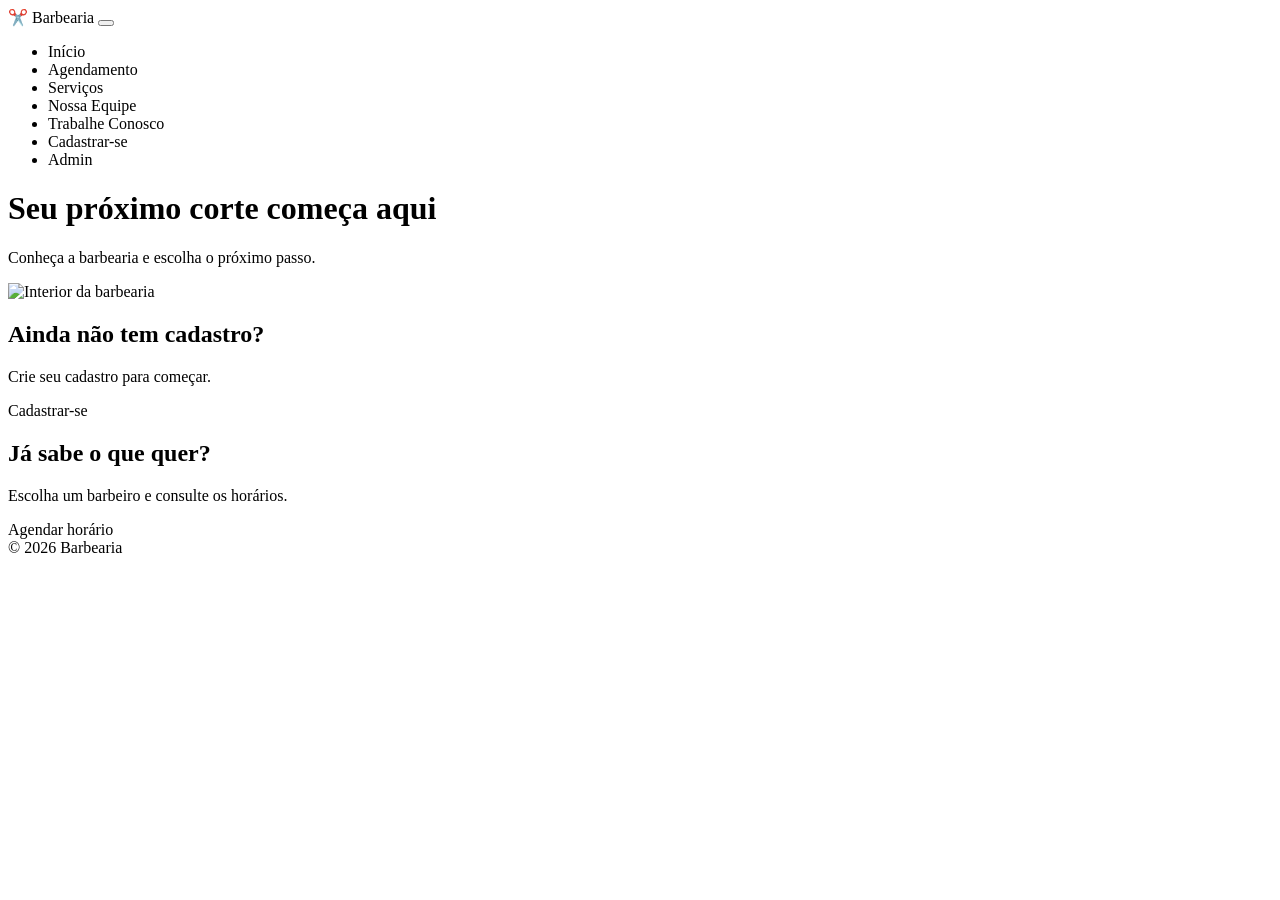
<file: src/main/resources/templates/agendar/index.html>
<!DOCTYPE html>
<html lang="pt-BR" xmlns:th="http://www.thymeleaf.org">
<head>
    <meta charset="UTF-8">
    <meta name="viewport" content="width=device-width, initial-scale=1">
    <title>Agendar Atendimento</title>
    <link rel="stylesheet" th:href="@{/webjars/bootstrap/5.3.3/css/bootstrap.min.css}" />
    <link rel="stylesheet" th:href="@{/css/app.css}" />
</head>
<body class="pagina-agendamento">
<nav class="navbar navbar-expand-lg navbar-dark bg-dark-blue shadow-sm">
    <div class="container">
        <a class="navbar-brand" th:href="@{/}">
            <span class="brand-badge">✂️</span> Barbearia
        </a>
        <button class="navbar-toggler" type="button" data-bs-toggle="collapse"
                data-bs-target="#menuPrincipal" aria-controls="menuPrincipal"
                aria-expanded="false" aria-label="Abrir menu">
            <span class="navbar-toggler-icon"></span>
        </button>
        <div class="collapse navbar-collapse" id="menuPrincipal">
            <ul class="navbar-nav ms-auto align-items-lg-center">
                <li class="nav-item"><a class="nav-link" th:href="@{/}">Início</a></li>
                <li class="nav-item"><a class="nav-link" th:href="@{/agendamento}">Agendamento</a></li>
                <li class="nav-item"><a class="nav-link" th:href="@{/servicos}">Serviços</a></li>
                <li class="nav-item"><a class="nav-link" th:href="@{/equipe}">Nossa Equipe</a></li>
                <li class="nav-item"><a class="nav-link" th:href="@{/trabalhe-conosco}">Trabalhe Conosco</a></li>
                <li class="nav-item"><a class="nav-link" th:href="@{/cadastro}">Cadastrar-se</a></li>
                <li class="nav-item"><a class="nav-link" th:href="@{/admin/login}">Admin</a></li>
            </ul>
        </div>
    </div>
</nav>
<header class="hero">
    <div class="hero-overlay"></div>
    <div class="hero-content container">
        <h1 class="display-6 fw-bold">Seu próximo corte começa aqui</h1>
        <p class="lead mb-0">Conheça a barbearia e escolha o próximo passo.</p>
    </div>
    <img class="hero-img" th:src="@{/images/barbearia-hero.jpeg}" alt="Interior da barbearia">
</header>

<main class="container py-5">
    <section class="row g-4 justify-content-center" aria-label="Acesso rápido">
        <div class="col-md-5">
            <div class="card card-glass border-0 shadow-lg h-100">
                <div class="card-body p-4">
                    <h2 class="h4 mb-2">Ainda não tem cadastro?</h2>
                    <p class="text-light-emphasis">Crie seu cadastro para começar.</p>
                    <a class="btn btn-accent" th:href="@{/cadastro}">Cadastrar-se</a>
                </div>
            </div>
        </div>
        <div class="col-md-5">
            <div class="card card-glass border-0 shadow-lg h-100">
                <div class="card-body p-4">
                    <h2 class="h4 mb-2">Já sabe o que quer?</h2>
                    <p class="text-light-emphasis">Escolha um barbeiro e consulte os horários.</p>
                    <a class="btn btn-accent" th:href="@{/agendamento}">Agendar horário</a>
                </div>
            </div>
        </div>
    </section>
</main>
<footer class="footer mt-auto py-4">
    <div class="container text-center text-muted">
        © <span th:text="${#dates.format(#dates.createNow(), 'yyyy')}">2026</span> Barbearia
    </div>
</footer>
<script th:src="@{/webjars/bootstrap/5.3.3/js/bootstrap.bundle.min.js}"></script>
<script th:src="@{/js/app.js}"></script>
</body>
</html>
</file>
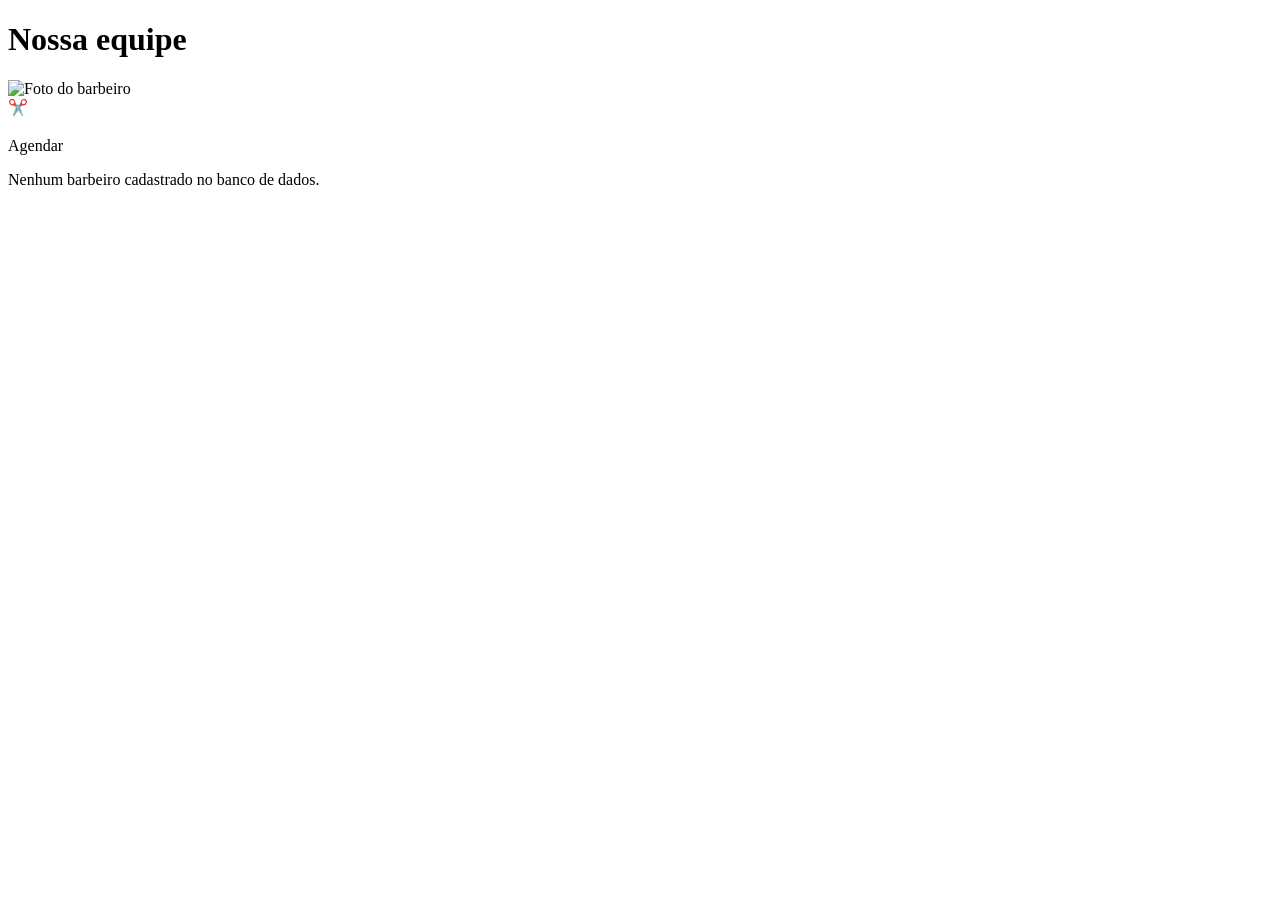
<file: src/main/resources/templates/equipe/index.html>
<!DOCTYPE html>
<html lang="pt-BR" xmlns:th="http://www.thymeleaf.org">
<head>
    <meta charset="UTF-8"><meta name="viewport" content="width=device-width, initial-scale=1">
    <title>Nossa equipe</title>
    <link rel="stylesheet" th:href="@{/webjars/bootstrap/5.3.3/css/bootstrap.min.css}">
    <link rel="stylesheet" th:href="@{/css/app.css}">
</head>
<body class="bg-dark-900">
<nav th:replace="~{layout/fragments/header :: header}"></nav>
<main class="container py-5">
    <h1 class="h3 mb-4">Nossa equipe</h1>
    <div class="row g-4">
        <div class="col-md-4" th:each="barbeiro : ${barbeiros}">
            <div class="card card-glass h-100"><div class="card-body text-center">
                <img th:if="${barbeiro.foto != null}" th:src="${barbeiro.foto}" class="rounded-circle mb-3" style="width:120px;height:120px;object-fit:cover" alt="Foto do barbeiro">
                <div th:if="${barbeiro.foto == null}" class="display-5 mb-3">✂️</div>
                <h2 class="h5" th:text="${barbeiro.nome}"></h2>
                <a class="btn btn-accent mt-2" th:href="@{/agendar}">Agendar</a>
            </div></div>
        </div>
        <div class="col-12" th:if="${#lists.isEmpty(barbeiros)}"><p class="text-light-emphasis">Nenhum barbeiro cadastrado no banco de dados.</p></div>
    </div>
</main>
<footer th:replace="~{layout/fragments/footer :: footer}"></footer>
<script th:src="@{/webjars/bootstrap/5.3.3/js/bootstrap.bundle.min.js}"></script>
</body>
</html>
</file>
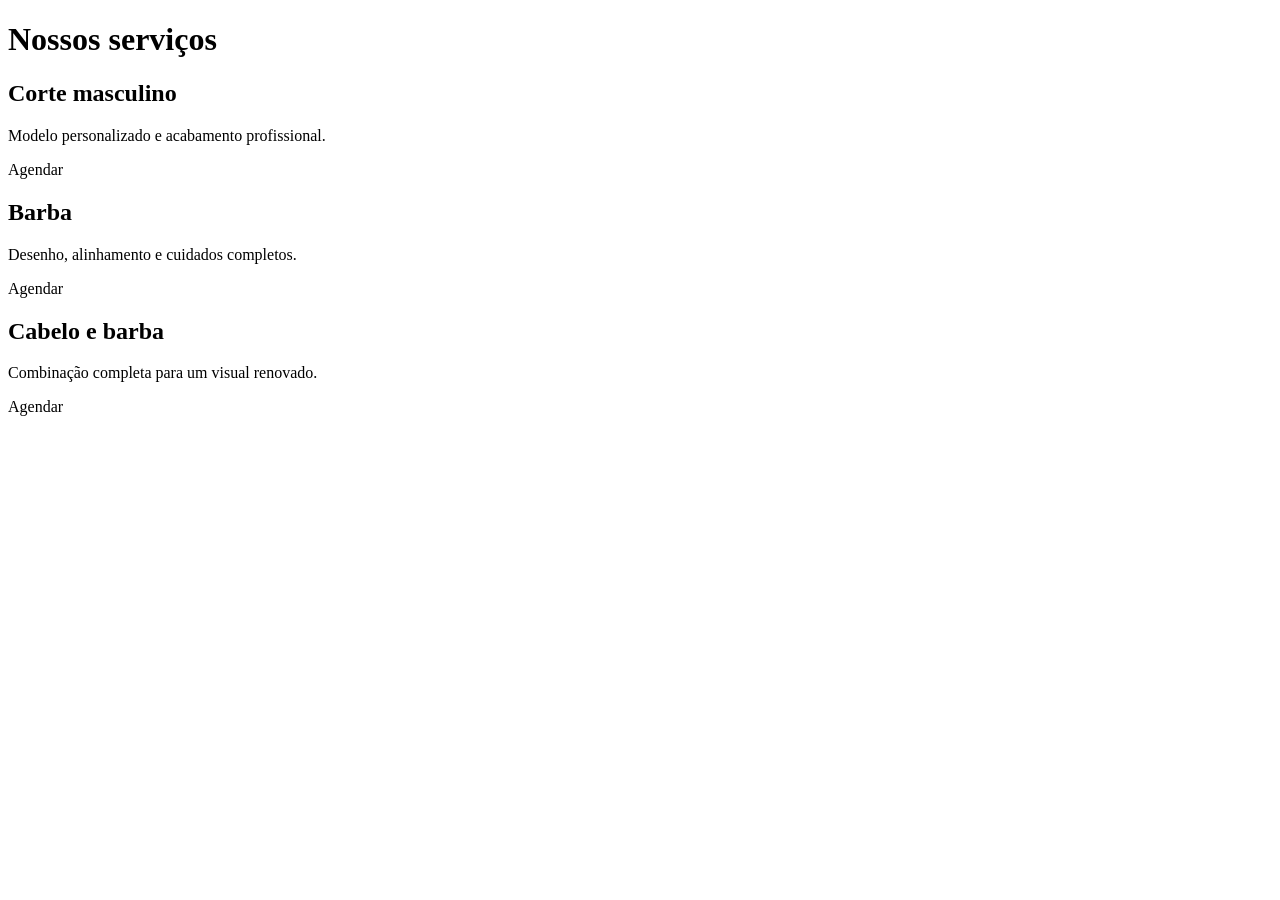
<file: src/main/resources/templates/servicos/index.html>
<!DOCTYPE html>
<html lang="pt-BR" xmlns:th="http://www.thymeleaf.org">
<head>
    <meta charset="UTF-8"><meta name="viewport" content="width=device-width, initial-scale=1">
    <title>Serviços</title>
    <link rel="stylesheet" th:href="@{/webjars/bootstrap/5.3.3/css/bootstrap.min.css}">
    <link rel="stylesheet" th:href="@{/css/app.css}">
</head>
<body class="bg-dark-900">
<nav th:replace="~{layout/fragments/header :: header}"></nav>
<main class="container py-5">
    <h1 class="h3 mb-4">Nossos serviços</h1>
    <div class="row g-4">
        <div class="col-md-4"><div class="card card-glass h-100"><div class="card-body"><h2 class="h5">Corte masculino</h2><p>Modelo personalizado e acabamento profissional.</p><a class="btn btn-accent" th:href="@{/agendar}">Agendar</a></div></div></div>
        <div class="col-md-4"><div class="card card-glass h-100"><div class="card-body"><h2 class="h5">Barba</h2><p>Desenho, alinhamento e cuidados completos.</p><a class="btn btn-accent" th:href="@{/agendar}">Agendar</a></div></div></div>
        <div class="col-md-4"><div class="card card-glass h-100"><div class="card-body"><h2 class="h5">Cabelo e barba</h2><p>Combinação completa para um visual renovado.</p><a class="btn btn-accent" th:href="@{/agendar}">Agendar</a></div></div></div>
    </div>
</main>
<footer th:replace="~{layout/fragments/footer :: footer}"></footer>
<script th:src="@{/webjars/bootstrap/5.3.3/js/bootstrap.bundle.min.js}"></script>
</body>
</html>
</file>
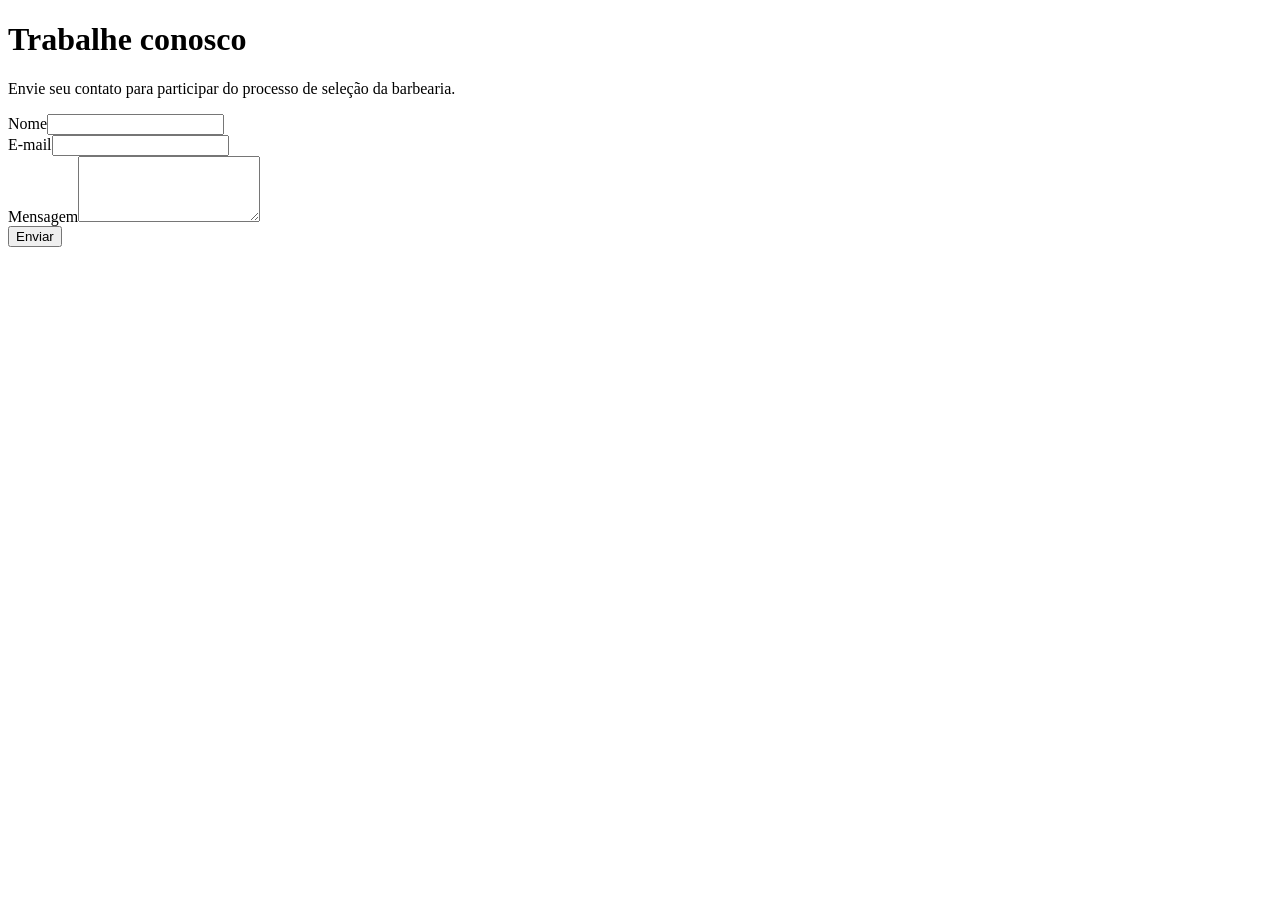
<file: src/main/resources/templates/vagas/index.html>
<!DOCTYPE html>
<html lang="pt-BR" xmlns:th="http://www.thymeleaf.org">
<head>
    <meta charset="UTF-8"><meta name="viewport" content="width=device-width, initial-scale=1">
    <title>Trabalhe conosco</title>
    <link rel="stylesheet" th:href="@{/webjars/bootstrap/5.3.3/css/bootstrap.min.css}">
    <link rel="stylesheet" th:href="@{/css/app.css}">
</head>
<body class="bg-dark-900">
<nav th:replace="~{layout/fragments/header :: header}"></nav>
<main class="container py-5">
    <div class="card card-glass shadow-lg"><div class="card-body p-4">
        <h1 class="h3 mb-3">Trabalhe conosco</h1>
        <p>Envie seu contato para participar do processo de seleção da barbearia.</p>
        <form class="row g-3">
            <div class="col-md-6"><label class="form-label" for="nome">Nome</label><input class="form-control" id="nome" name="nome" required></div>
            <div class="col-md-6"><label class="form-label" for="email">E-mail</label><input class="form-control" id="email" name="email" type="email" required></div>
            <div class="col-12"><label class="form-label" for="mensagem">Mensagem</label><textarea class="form-control" id="mensagem" name="mensagem" rows="4" required></textarea></div>
            <div class="col-12"><button class="btn btn-accent" type="submit">Enviar</button></div>
        </form>
    </div></div>
</main>
<footer th:replace="~{layout/fragments/footer :: footer}"></footer>
<script th:src="@{/webjars/bootstrap/5.3.3/js/bootstrap.bundle.min.js}"></script>
</body>
</html>
</file>
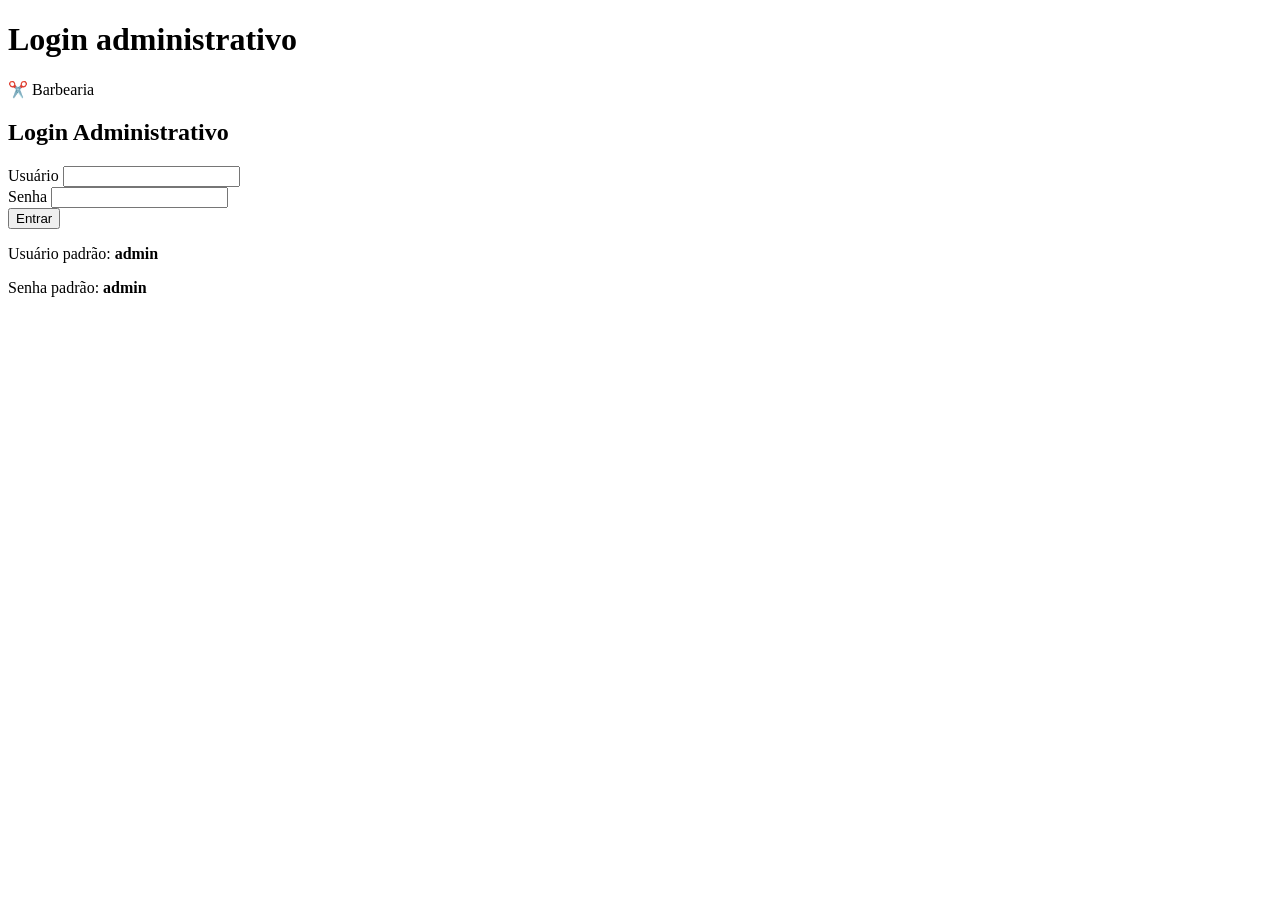
<file: src/main/resources/templates/admin/login.html>
<!DOCTYPE html>
<html lang="pt-BR" xmlns:th="http://www.thymeleaf.org">
<head>
    <meta charset="UTF-8">
    <title>Login Admin</title>
    <link rel="stylesheet" th:href="@{/webjars/bootstrap/5.3.3/css/bootstrap.min.css}" />
    <link rel="stylesheet" th:href="@{/css/app.css}" />
</head>
<body>
    <main>
        <h1>Login administrativo</h1>
    </main>
    <body class="bg-dark-900">
    <nav class="navbar navbar-dark bg-dark-blue">
        <div class="container">
            <a class="navbar-brand" th:href="@{/}">✂️ Barbearia</a>
        </div>
    </nav>
    <main class="container py-5">
        <div class="row justify-content-center">
            <div class="col-md-6">
                <div class="card card-glass border-0 shadow-lg">
                    <div class="card-body p-4">
                        <h2 class="h4 mb-3">Login Administrativo</h2>
                        <div th:if="${erroLogin}" class="alert alert-danger" th:text="${erroLogin}"></div>
                        <form th:action="@{/admin/login}" method="post">
                            <div class="mb-3">
                                <label for="username" class="form-label">Usuário</label>
                                <input type="text" class="form-control" id="username" name="username" required />
                            </div>
                            <div class="mb-3">
                                <label for="password" class="form-label">Senha</label>
                                <input type="password" class="form-control" id="password" name="password" required />
                            </div>
                            <button type="submit" class="btn btn-primary">Entrar</button>
                            <div class="text-muted small mt-3">
                                <p>Usuário padrão: <strong>admin</strong></p>
                                <p>Senha padrão: <strong>admin</strong></p>
                            </div>
                        </form>
                    </div>
                </div>
            </div>
        </div>
    </main>
    <footer th:replace="~{layout/fragments/footer :: footer}"></footer>
</body>
</html>
</file>
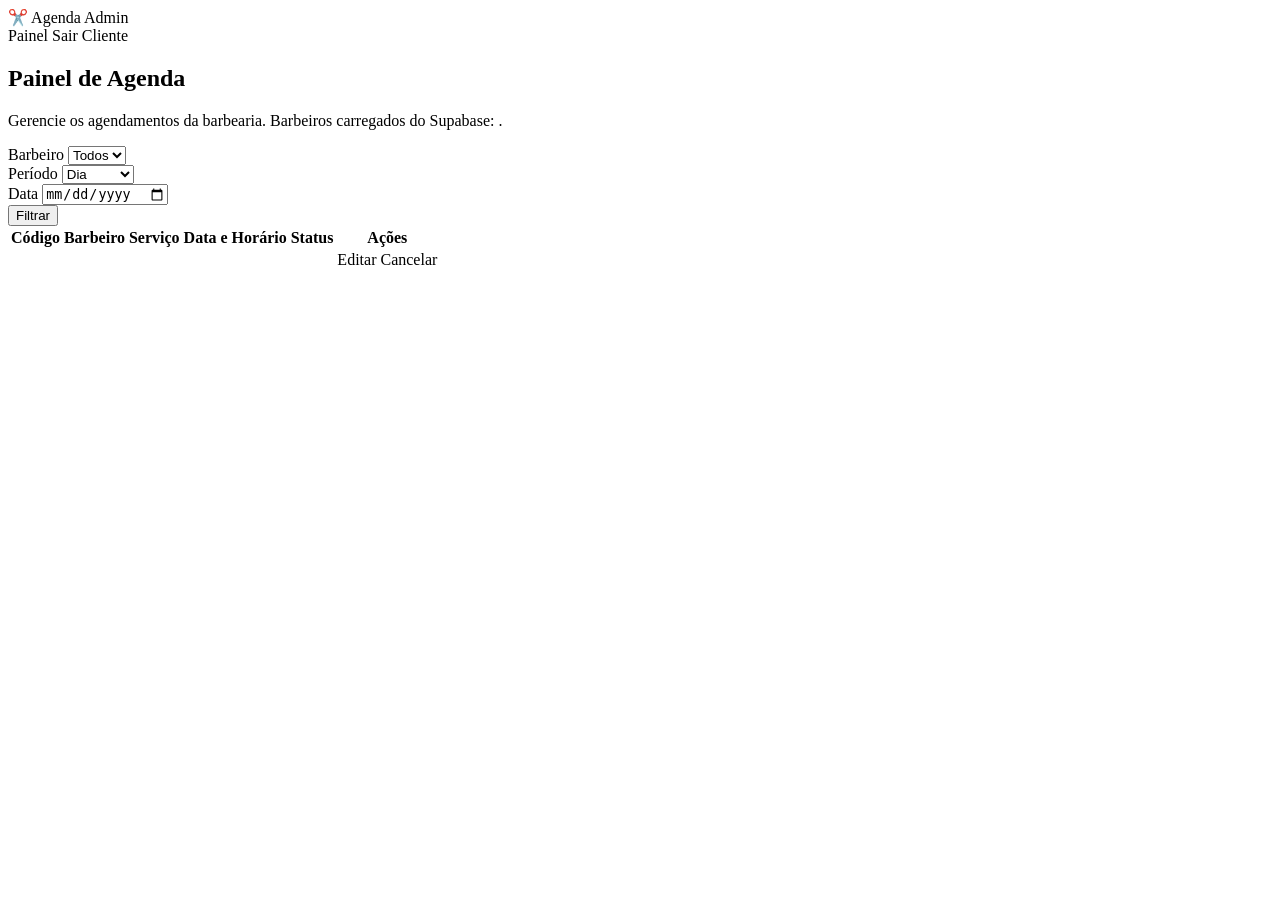
<file: src/main/resources/templates/admin/painel-agenda.html>
<!DOCTYPE html>
<html lang="pt-BR" xmlns:th="http://www.thymeleaf.org">
<head>
    <meta charset="UTF-8">
    <meta name="viewport" content="width=device-width, initial-scale=1">
    <title>Painel de agenda</title>
    <link rel="stylesheet" th:href="@{/webjars/bootstrap/5.3.3/css/bootstrap.min.css}" />
    <link rel="stylesheet" th:href="@{/css/app.css}" />
</head>
<body class="bg-dark-900">

<nav class="navbar navbar-dark bg-dark-blue">
    <div class="container">
        <a class="navbar-brand" th:href="@{/}">✂️ Agenda Admin</a>
    </div><div class="d-flex gap-2">
        <a class="btn btn-outline-light" th:href="@{/admin/painel-agenda}">Painel</a>
        <a class="btn btn-outline-light" th:href="@{/admin/logout}">Sair</a>
        <a class="btn btn-outline-light btn-sm" th:href="@{/agendar}">Cliente</a>
    </div>
    </nav>

<main class="container py-4">
    <div class="card card-glass border-0 shadow-lg">
        <div class="card-body p-4">
            <h2 class="h4 mb-3">Painel de Agenda</h2>
            <p>Gerencie os agendamentos da barbearia. Barbeiros carregados do Supabase: <strong th:text="${#lists.size(barbeiros)}"></strong>.</p>
            <!-- Aqui você pode adicionar a tabela ou lista de agendamentos -->
            <form class="row g-3 mb-4" th:action="@{/admin/painel}" method="get">
                <div class="col-md-4">
                    <label class="form-label">Barbeiro</label>
                    <select class="form-select" name="barbeiroId">
                        <option value="" selected>Todos</option>
                        <option th:each="b : ${barbeiros}" th:value="${b.id}" th:text="${b.nome}"></option>
                    </select>
                </div>
                <div class="col-md-4">
                    <label class="form-label">Período</label>
                    <select class="form-select" name="periodo">
                        <option value="" selected>Todos</option>
                        <option value="DIA" selected>Dia</option>
                        <option value="SEMANA">Semana</option>
                        <option value="manha">Manhã</option>
                        <option value="tarde">Tarde</option>
                        <option value="noite">Noite</option>
                    </select>
                </div>
                <div class="col-md-4">
                    <label class="form-label">Data</label>
                    <input class="form-control" type="date" name="data" required />
                    </div>
                <div class="col-12">
                    <button class="btn btn-accent" type="submit">Filtrar</button>
                </div>
            </form>
            <div class="table-responsive">
                <table class="table table-dark table-hover align-middle">
                    <thead>
                        <tr>
                            <th>Código</th>
                            <th>Barbeiro</th>
                            <th>Serviço</th>
                            <th>Data e Horário</th>
                            <th>Status</th>
                            <th>Ações</th>
                        </tr>
                    </thead>
                    <tbody>
                        <tr th:each="agendamento : ${agendamentos}">
                            <td th:text="${agendamento.codigo}"></td>
                            <td th:text="${agendamento.barbeiro.nome}"></td>
                            <td th:text="${agendamento.servico.nome}"></td>
                            <td th:text="${#dates.format(agendamento.dataHora, 'dd/MM/yyyy HH:mm')}"></td>
                            <td th:text="${agendamento.status}"></td>
                            <td>
                                <a th:href="@{/admin/editar-agendamento(agendamentoId=${agendamento.id})}" class="btn btn-sm btn-primary">Editar</a>
                                <a th:href="@{/admin/cancelar-agendamento(agendamentoId=${agendamento.id})}" class="btn btn-sm btn-danger">Cancelar</a>
                            </td>
                        </tr>
                    </tbody>
                </table>
            </div>
        </div>
    </div>
</main>
</file>
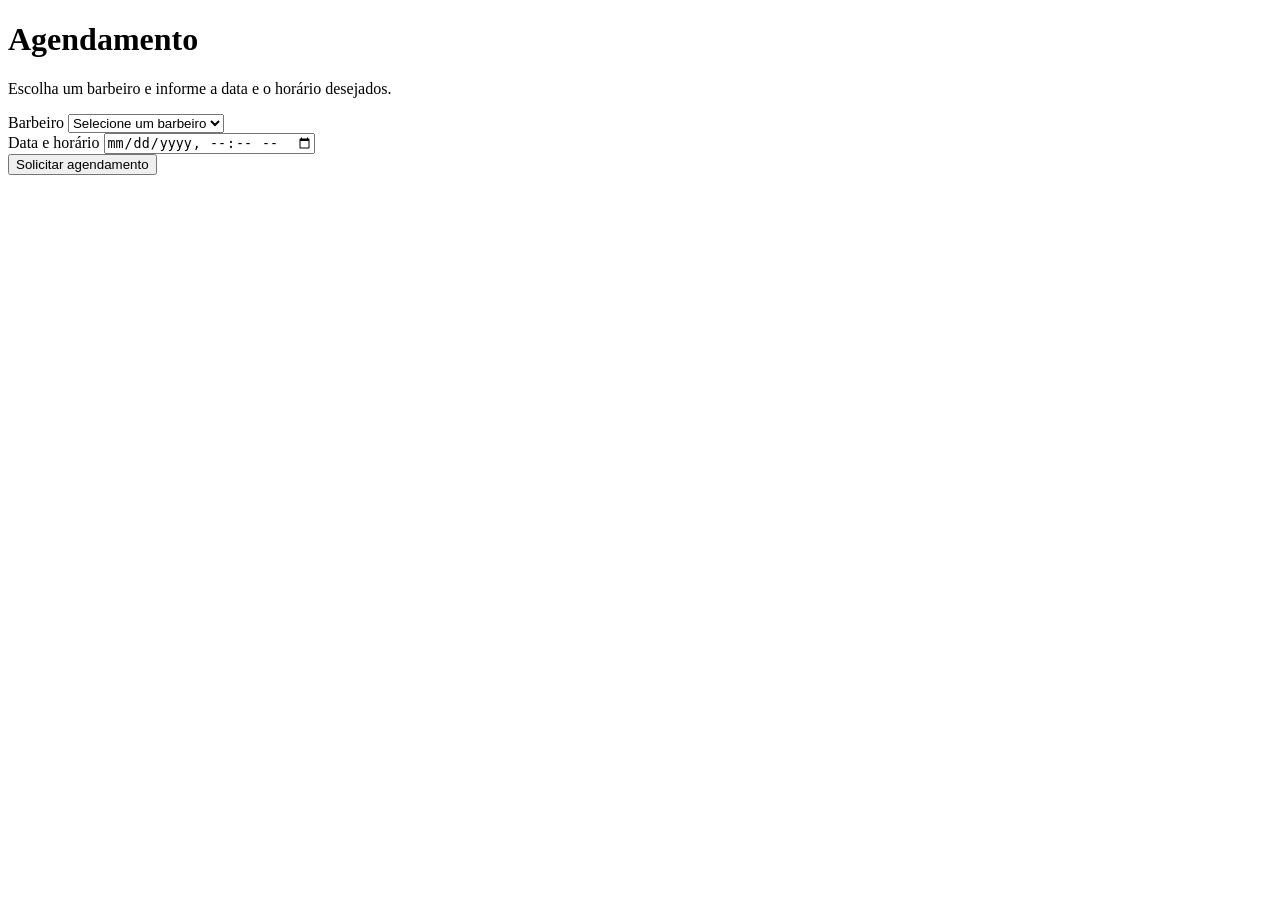
<file: src/main/resources/templates/cliente/agendamento.html>
<!DOCTYPE html>
<html lang="pt-BR" xmlns:th="http://www.thymeleaf.org">
<head>
    <meta charset="UTF-8">
    <meta name="viewport" content="width=device-width, initial-scale=1">
    <title>Agendar atendimento</title>
    <link rel="stylesheet" th:href="@{/webjars/bootstrap/5.3.3/css/bootstrap.min.css}">
    <link rel="stylesheet" th:href="@{/css/app.css}">
</head>
<body class="bg-dark-900">
<nav th:replace="~{layout/fragments/header :: header}"></nav>
<main class="container py-5">
    <div class="card card-glass border-0 shadow-lg mx-auto" style="max-width: 720px">
        <div class="card-body p-4">
            <h1 class="h3 mb-2">Agendamento</h1>
            <p class="text-light-emphasis mb-4">Escolha um barbeiro e informe a data e o horário desejados.</p>
            <form class="row g-3" data-booking-form>
                <div class="col-12">
                    <label class="form-label" for="barbeiro">Barbeiro</label>
                    <select class="form-select" id="barbeiro" name="barbeiroId" required>
                        <option value="" selected disabled>Selecione um barbeiro</option>
                        <option th:each="barbeiro : ${barbeiros}" th:value="${barbeiro.id}" th:text="${barbeiro.nome}"></option>
                    </select>
                </div>
                <div class="col-12">
                    <label class="form-label" for="dataHorario">Data e horário</label>
                    <input class="form-control" id="dataHorario" name="dataHorario" type="datetime-local" required>
                </div>
                <div class="col-12">
                    <button class="btn btn-accent" type="submit">Solicitar agendamento</button>
                    <p class="small mt-3 mb-0" data-form-message role="status" aria-live="polite"></p>
                </div>
            </form>
        </div>
    </div>
</main>
<footer th:replace="~{layout/fragments/footer :: footer}"></footer>
<script th:src="@{/webjars/bootstrap/5.3.3/js/bootstrap.bundle.min.js}"></script>
<script th:src="@{/js/app.js}"></script>
</body>
</html>
</file>
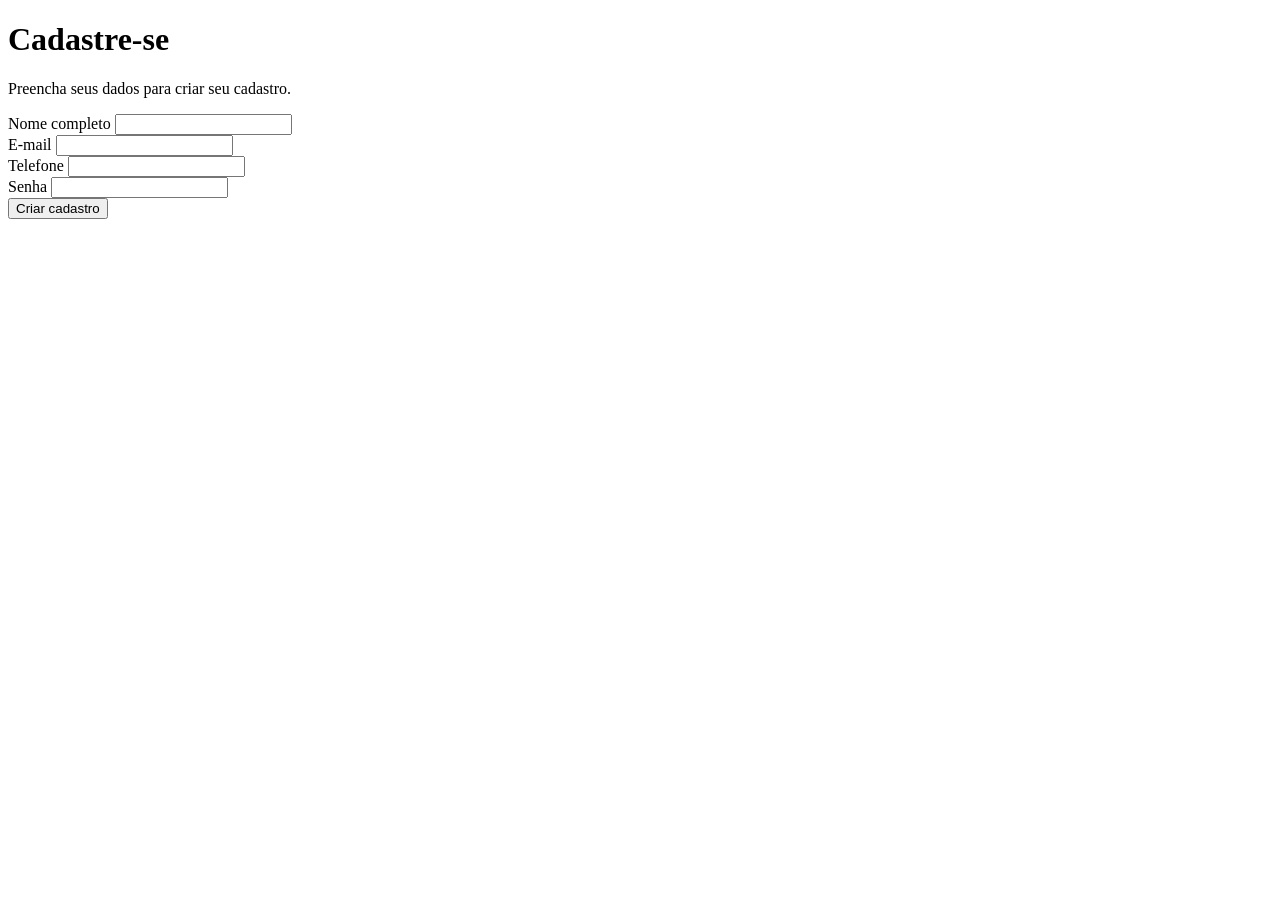
<file: src/main/resources/templates/cliente/cadastro.html>
<!DOCTYPE html>
<html lang="pt-BR" xmlns:th="http://www.thymeleaf.org">
<head>
    <meta charset="UTF-8">
    <meta name="viewport" content="width=device-width, initial-scale=1">
    <title>Cadastro de cliente</title>
    <link rel="stylesheet" th:href="@{/webjars/bootstrap/5.3.3/css/bootstrap.min.css}">
    <link rel="stylesheet" th:href="@{/css/app.css}">
</head>
<body class="bg-dark-900">
<nav th:replace="~{layout/fragments/header :: header}"></nav>
<main class="container py-5">
    <div class="card card-glass border-0 shadow-lg mx-auto" style="max-width: 720px">
        <div class="card-body p-4">
            <h1 class="h3 mb-2">Cadastre-se</h1>
            <p class="text-light-emphasis mb-4">Preencha seus dados para criar seu cadastro.</p>
            <form class="row g-3" data-auth-form>
                <div class="col-md-6">
                    <label class="form-label" for="cadastro-nome">Nome completo</label>
                    <input class="form-control" id="cadastro-nome" name="nome" type="text" autocomplete="name" required>
                </div>
                <div class="col-md-6">
                    <label class="form-label" for="cadastro-email">E-mail</label>
                    <input class="form-control" id="cadastro-email" name="email" type="email" autocomplete="email" required>
                </div>
                <div class="col-md-6">
                    <label class="form-label" for="cadastro-telefone">Telefone</label>
                    <input class="form-control" id="cadastro-telefone" name="telefone" type="tel" autocomplete="tel" required>
                </div>
                <div class="col-md-6">
                    <label class="form-label" for="cadastro-senha">Senha</label>
                    <input class="form-control" id="cadastro-senha" name="senha" type="password" autocomplete="new-password" required>
                </div>
                <div class="col-12">
                    <button class="btn btn-accent" type="submit">Criar cadastro</button>
                    <p class="small mt-3 mb-0" data-form-message role="status" aria-live="polite"></p>
                </div>
            </form>
        </div>
    </div>
</main>
<footer th:replace="~{layout/fragments/footer :: footer}"></footer>
<script th:src="@{/webjars/bootstrap/5.3.3/js/bootstrap.bundle.min.js}"></script>
<script th:src="@{/js/app.js}"></script>
</body>
</html>
</file>
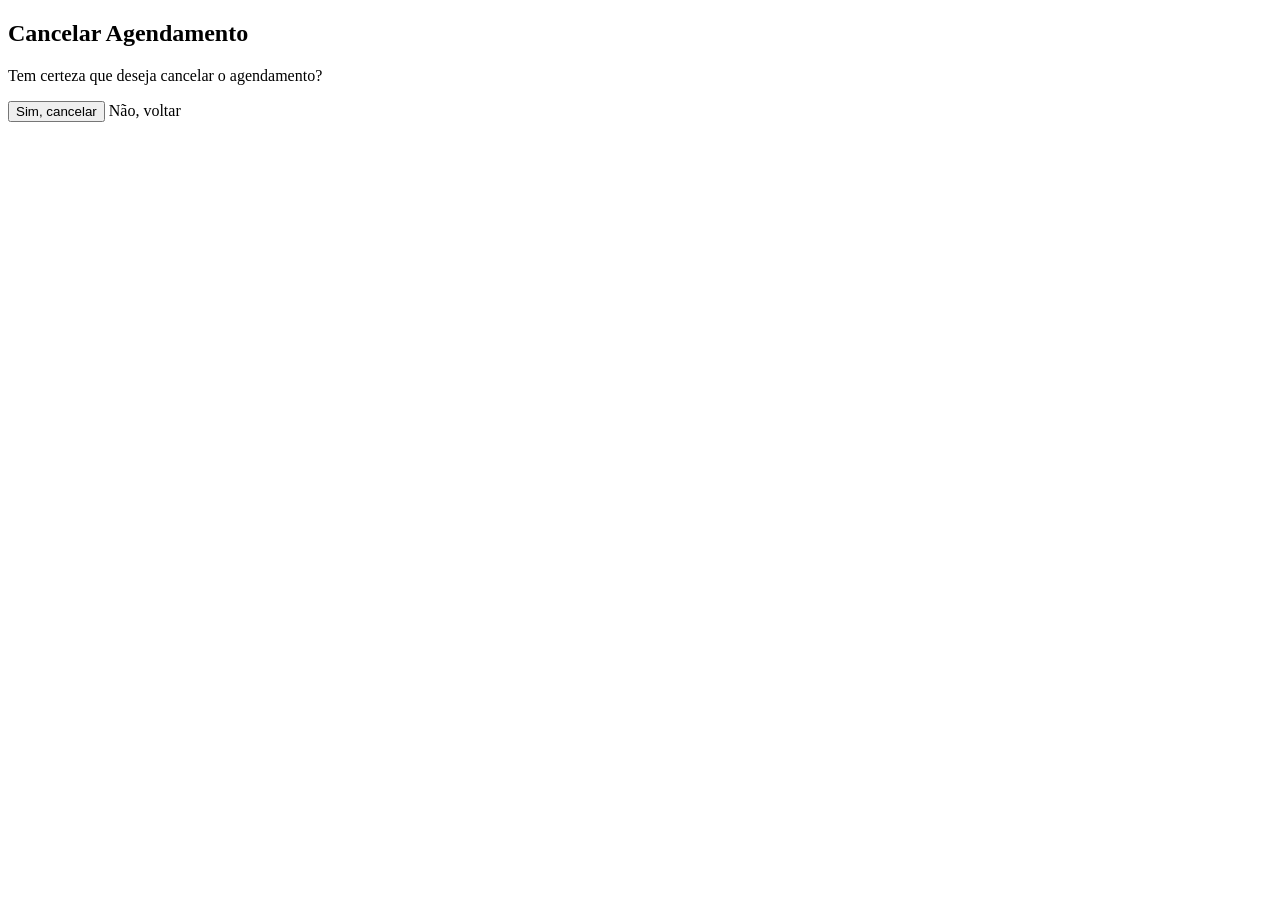
<file: src/main/resources/templates/cliente/cancelar.html>
<!DOCTYPE html>
<html lang="pt-BR" xmlns:th="http://www.thymeleaf.org">
<head>
    <meta charset="UTF-8">
    <meta name="viewport" content="width=device-width, initial-scale=1">
    <title>Cancelar Agendamento</title>
    <link rel="stylesheet" th:href="@{/webjars/bootstrap/5.3.3/css/bootstrap.min.css}" />
    <link rel="stylesheet" th:href="@{/css/app.css}" />
</head>
<body class="bg-dark-900">
<nav th:replace="~{layout/fragments/header :: header}"></nav>

<main class = "contanier py-5">
    <div class = "card card-glass border-0 shadow-lg mx-auto" style = "max-width: 500px;">
        <div class = "card-body p-4">
            <h2 class = "h4 mb-3">Cancelar Agendamento</h2>
            <p>Tem certeza que deseja cancelar o agendamento?</p>
            <form th:action="@{/cliente/cancelar}" method="post">
                <input type="hidden" name="agendamentoId" th:value="${agendamentoId}" />
                <div class = "d-flex justify-content-between">
                    <button type="submit" class = "btn btn-danger">Sim, cancelar</button>
                    <a th:href="@{/cliente/status}" class = "btn btn-secondary">Não, voltar</a>
                </div>
            </form>
        </div>
    </div>
</main>
<footer th:replace="~{layout/fragments/footer :: footer}"></footer>
</body>
</html>
</file>
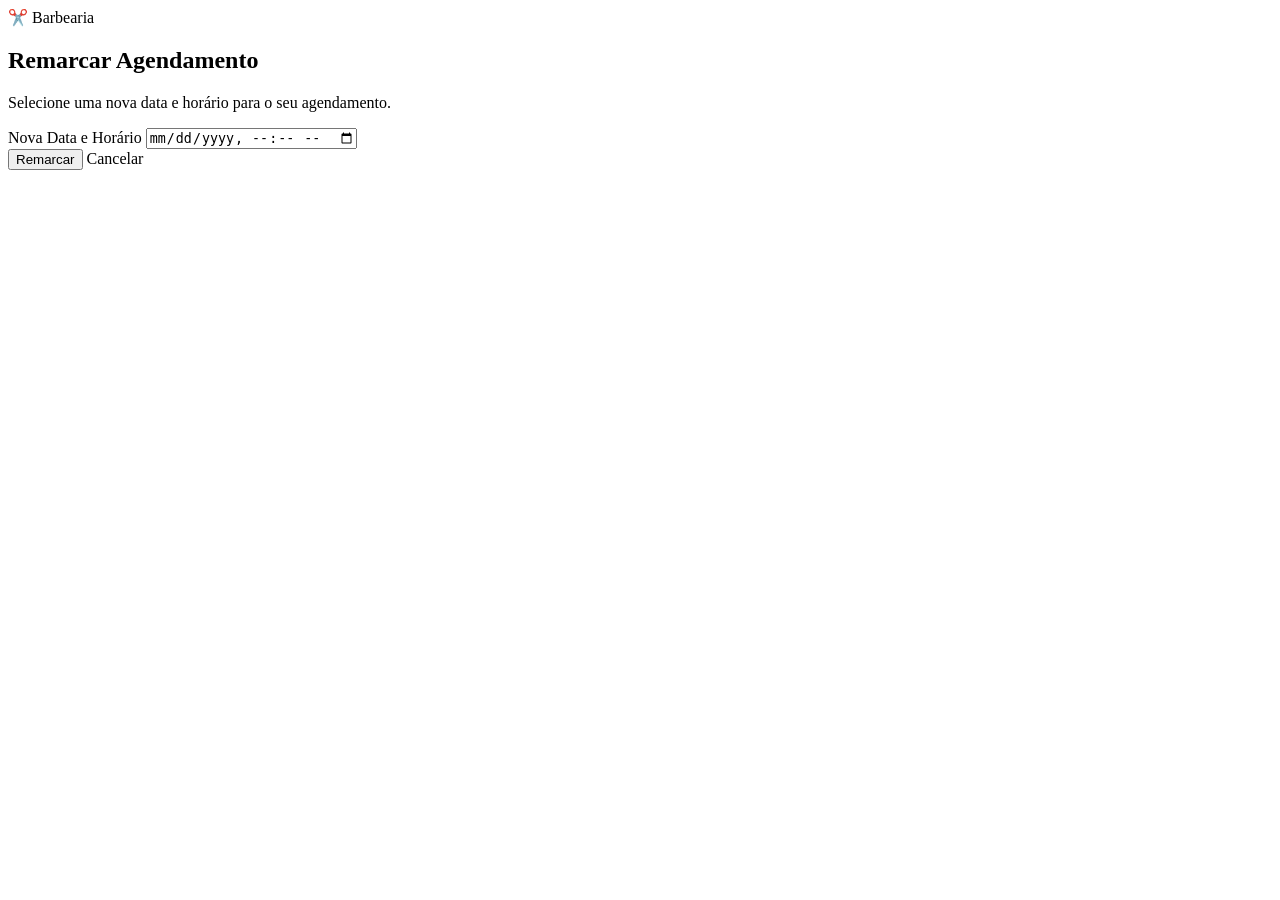
<file: src/main/resources/templates/cliente/remarcar.html>
<!doctype html>
<html lang="pt-br" xmlns:th="http://www.thymeleaf.org">
<head>
    <meta charset="utf-8" />
    <meta name="viewport" content="width=device-width, initial-scale=1" />
    <title>Remarcar Agendamento</title>
    <link rel="stylesheet" th:href="@{/webjars/bootstrap/5.3.3/css/bootstrap.min.css}" />
    <link rel="stylesheet" th:href="@{/css/app.css}" />
</head>
<body class="bg-dark-900">
<nav class="navbar navbar-dark bg-dark-blue">
    <div class="container">
        <a class="navbar-brand" th:href="@{/}">✂️ Barbearia</a>
    </div>
</nav>
<main class="container py-5">
    <div class="card card-glass border-0 shadow-lg mx-auto" style="max-width: 500px;">
        <div class="card-body p-4">
            <h2 class="h4 mb-3">Remarcar Agendamento</h2>
            <p>Selecione uma nova data e horário para o seu agendamento.</p>
            <form th:action="@{/cliente/remarcar}" method="post">
                <input type="hidden" name="agendamentoId" th:value="${agendamentoId}" />
                <div class="mb-3">
                    <label for="novaDataHora" class="form-label">Nova Data e Horário</label>
                    <input type="datetime-local" class="form-control" id="novaDataHora" name="novaDataHora" required />
                </div>
                <div class="d-flex justify-content-between">
                    <button type="submit" class="btn btn-primary">Remarcar</button>
                    <a th:href="@{/cliente/status}" class="btn btn-secondary">Cancelar</a>
                </div>
            </form>
        </div>
    </div>
</main>
<footer th:replace="~{layout/fragments/footer :: footer}"></footer>
</body>
</html>
</file>
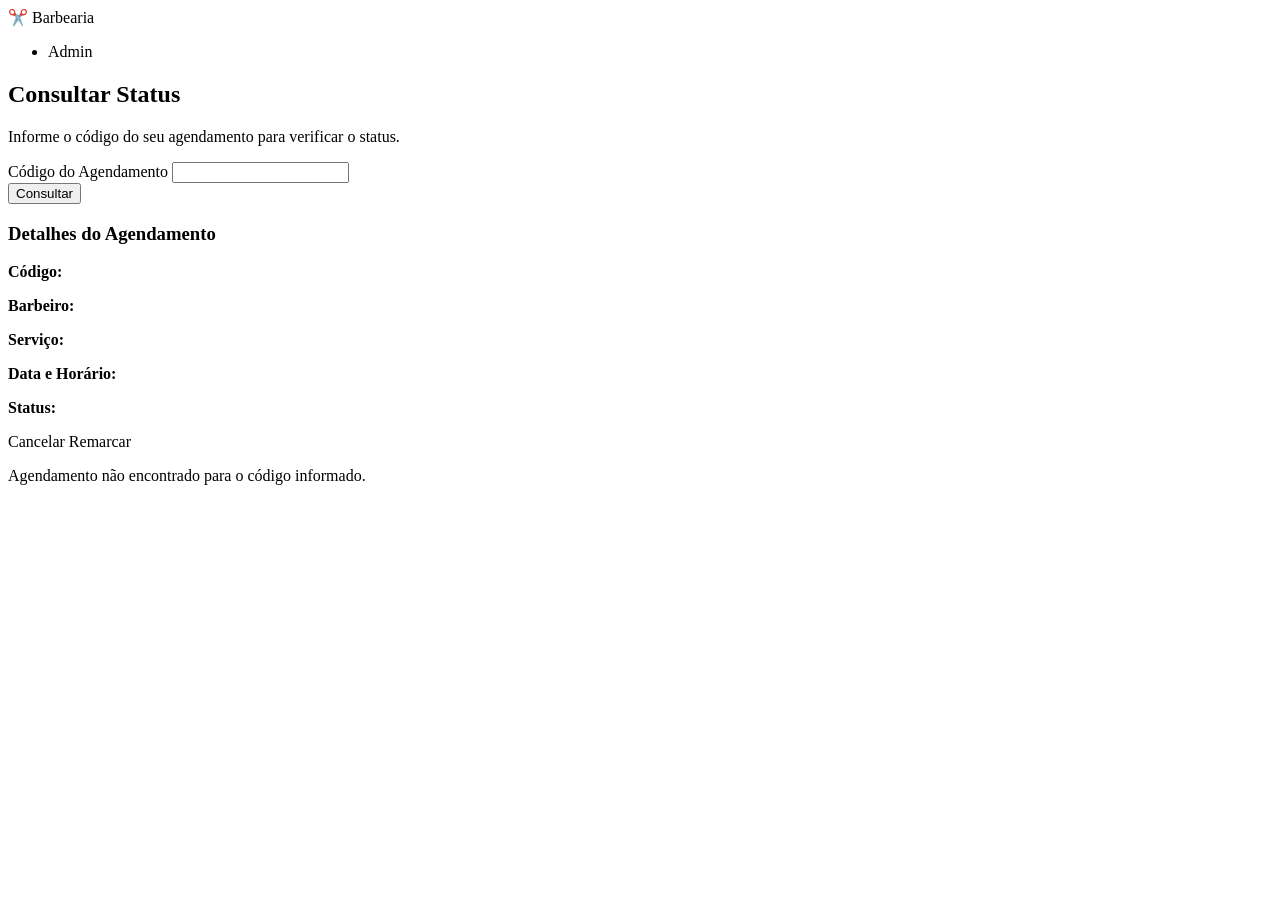
<file: src/main/resources/templates/cliente/status.html>
<!DOCTYPE html>
<html lang="pt-BR" xmlns:th="http://www.thymeleaf.org">
<head>
    <meta charset="UTF-8">
    <meta name="viewport" content="width=device-width, initial-scale=1">
    <title>Status do agendamento</title>
    <link rel="stylesheet" th:href="@{/webjars/bootstrap/5.3.3/css/bootstrap.min.css}" />
    <link rel="stylesheet" th:href="@{/css/app.css}" />
</head>
<body class="bg-dark-900">
<nav class="navbar navbar-dark bg-dark-blue">
    <div class="container">
        <a class="navbar-brand" th:href="@{/}">✂️ Barbearia</a>
        <ul class="navbar-nav ms-auto">
            <li class="nav-item"><a class="nav-link" th:href="@{/admin/login}">Admin</a></li>
        </ul>
    </div>
</nav>
<main class="container py-5">
    <div class="card card-glass border-0 shadow-lg">
        <div class="card-body p-4">
            <h2 class="h4 mb-3">Consultar Status</h2>
            <p>Informe o código do seu agendamento para verificar o status.</p>
            <div th:if="${mensagem}" class="alert alert-info" th:text="${mensagem}"></div>
            <form th:action="@{/cliente/status}" method="get">
                <div class="mb-3">
                    <label for="codigo" class="form-label">Código do Agendamento</label>
                    <input type="text" class="form-control" id="codigo" name="codigo" required />
                </div>
                <button type="submit" class="btn btn-primary">Consultar</button>
            </form>
            <div th:if="${agendamento != null}" class="mt-4">
                <h3 class="h5">Detalhes do Agendamento</h3>
                <p><strong>Código:</strong> <span th:text="${agendamento.codigo}"></span></p>
                <p><strong>Barbeiro:</strong> <span th:text="${agendamento.barbeiro.nome}"></span></p>
                <p><strong>Serviço:</strong> <span th:text="${agendamento.servico.nome}"></span></p>
                <p><strong>Data e Horário:</strong> <span th:text="${#dates.format(agendamento.dataHora, 'dd/MM/yyyy HH:mm')}"></span></p>
                <p><strong>Status:</strong> <span th:text="${agendamento.status}"></span></p>
                <div class="mt-3">
                    <a th:href="@{/cliente/cancelar(agendamentoId=${agendamento.id})}" class="btn btn-danger">Cancelar</a>
                    <a th:href="@{/cliente/remarcar(agendamentoId=${agendamento.id})}" class="btn btn-secondary">Remarcar</a>
                </div>
            </div>
            <div th:if="${agendamento == null and codigo != null}" class="mt-4">
                <p class="text-danger">Agendamento não encontrado para o código informado.</p>
            </div>
        </div>
    </div>
</main>
<footer th:replace="~{layout/fragments/footer :: footer}"></footer>
</body>
</html>
</file>
